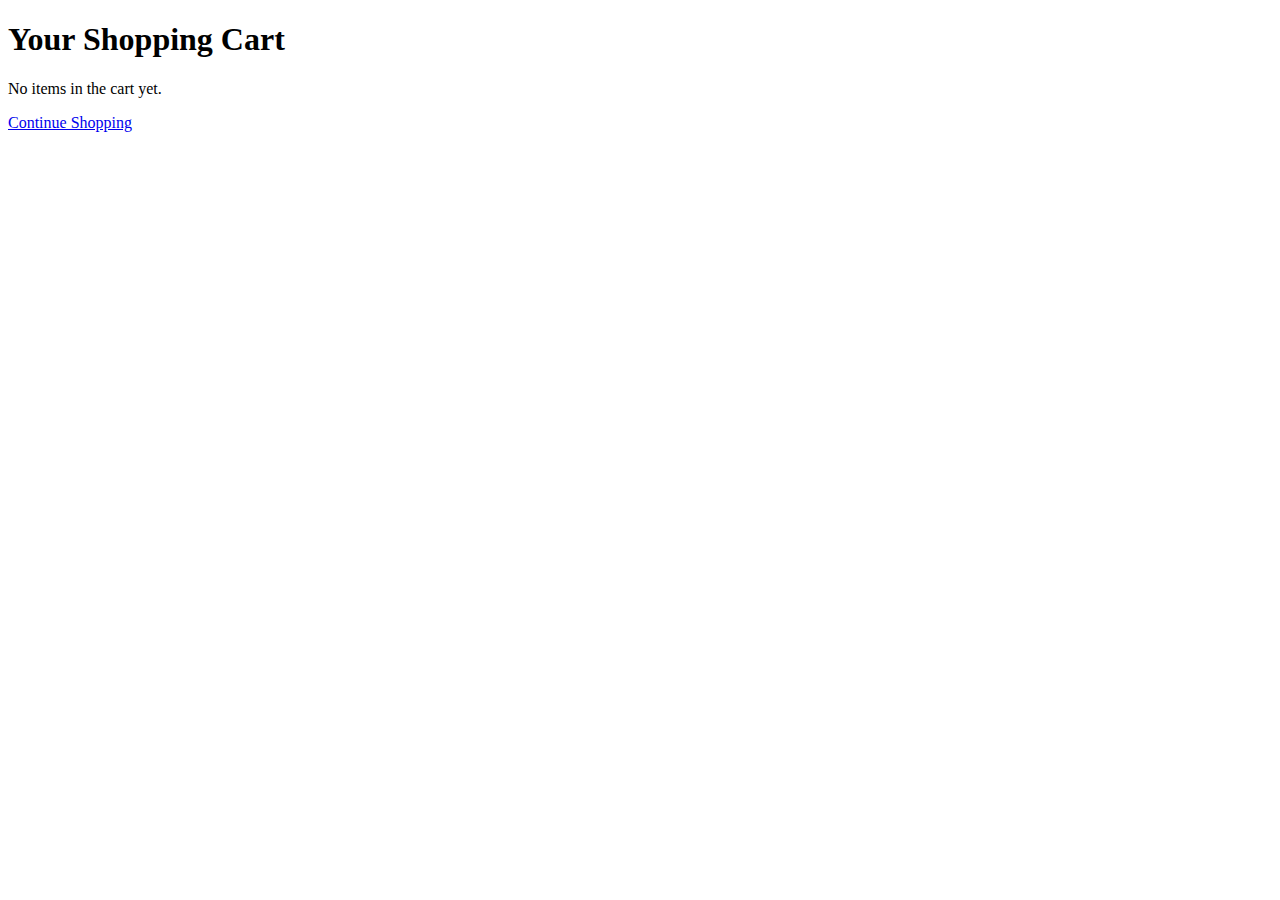
<file: cart.html>
<!DOCTYPE html>
<html lang="en">
<head>
  <meta charset="UTF-8">
  <meta name="viewport" content="width=device-width, initial-scale=1.0">
  <title>Shopping Cart</title>
</head>
<body>
  <h1>Your Shopping Cart</h1>
  <p>No items in the cart yet.</p>
  <a href="products.html">Continue Shopping</a>
</body>
</html>
</file>
